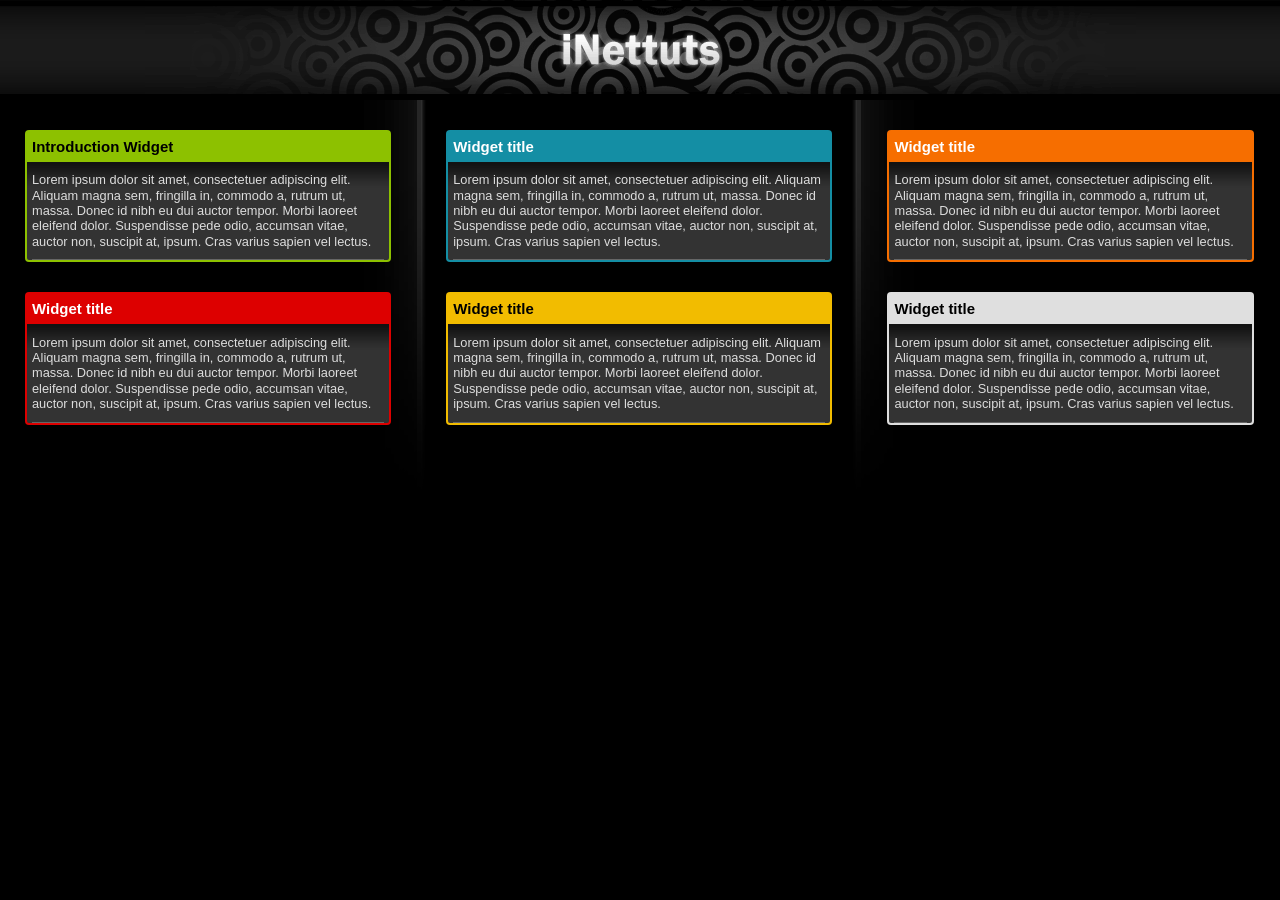
<file: CMS/inettuts/source/index.html>
<!DOCTYPE html PUBLIC "-//W3C//DTD XHTML 1.0 Strict//EN" "http://www.w3.org/TR/xhtml1/DTD/xhtml1-strict.dtd">
<html xmlns="http://www.w3.org/1999/xhtml" lang="en">
<head>
        <meta http-equiv="Content-Type" content="text/html; charset=UTF-8" />
        <title>iNettuts - Welcome!</title>
        
        <link href="inettuts.css" rel="stylesheet" type="text/css" />
</head>
<body>
    
    <div id="head">
        <h1>iNettuts</h1>
    </div>

    <div id="columns">
        
        <ul id="column1" class="column">
            <li class="widget color-green" id="intro">
                <div class="widget-head">
                    <h3>Introduction Widget</h3>
                </div>
                <div class="widget-content">
                    <p>Lorem ipsum dolor sit amet, consectetuer adipiscing elit. Aliquam magna sem, fringilla in, commodo a, rutrum ut, massa. Donec id nibh eu dui auctor tempor. Morbi laoreet eleifend dolor. Suspendisse pede odio, accumsan vitae, auctor non, suscipit at, ipsum. Cras varius sapien vel lectus.</p>
                </div>
            </li>
            <li class="widget color-red">  
                <div class="widget-head">
                    <h3>Widget title</h3>
                </div>
                <div class="widget-content">
                    <p>Lorem ipsum dolor sit amet, consectetuer adipiscing elit. Aliquam magna sem, fringilla in, commodo a, rutrum ut, massa. Donec id nibh eu dui auctor tempor. Morbi laoreet eleifend dolor. Suspendisse pede odio, accumsan vitae, auctor non, suscipit at, ipsum. Cras varius sapien vel lectus.</p>
                </div>
            </li>
        </ul>

        <ul id="column2" class="column">
            <li class="widget color-blue">  
                <div class="widget-head">
                    <h3>Widget title</h3>
                </div>
                <div class="widget-content">
                    <p>Lorem ipsum dolor sit amet, consectetuer adipiscing elit. Aliquam magna sem, fringilla in, commodo a, rutrum ut, massa. Donec id nibh eu dui auctor tempor. Morbi laoreet eleifend dolor. Suspendisse pede odio, accumsan vitae, auctor non, suscipit at, ipsum. Cras varius sapien vel lectus.</p>
                </div>
            </li>
            <li class="widget color-yellow">  
                <div class="widget-head">
                    <h3>Widget title</h3>
                </div>
                <div class="widget-content">
                    <p>Lorem ipsum dolor sit amet, consectetuer adipiscing elit. Aliquam magna sem, fringilla in, commodo a, rutrum ut, massa. Donec id nibh eu dui auctor tempor. Morbi laoreet eleifend dolor. Suspendisse pede odio, accumsan vitae, auctor non, suscipit at, ipsum. Cras varius sapien vel lectus.</p>
                </div>
            </li>
        </ul>
        
        <ul id="column3" class="column">
            <li class="widget color-orange">  
                <div class="widget-head">
                    <h3>Widget title</h3>
                </div>
                <div class="widget-content">
                    <p>Lorem ipsum dolor sit amet, consectetuer adipiscing elit. Aliquam magna sem, fringilla in, commodo a, rutrum ut, massa. Donec id nibh eu dui auctor tempor. Morbi laoreet eleifend dolor. Suspendisse pede odio, accumsan vitae, auctor non, suscipit at, ipsum. Cras varius sapien vel lectus.</p>
                </div>
            </li>
            <li class="widget color-white">  
                <div class="widget-head">
                    <h3>Widget title</h3>
                </div>
                <div class="widget-content">
                    <p>Lorem ipsum dolor sit amet, consectetuer adipiscing elit. Aliquam magna sem, fringilla in, commodo a, rutrum ut, massa. Donec id nibh eu dui auctor tempor. Morbi laoreet eleifend dolor. Suspendisse pede odio, accumsan vitae, auctor non, suscipit at, ipsum. Cras varius sapien vel lectus.</p>
                </div>
            </li>
            
        </ul>
        
    </div>
    
    
    <script type="text/javascript" src="http://jqueryjs.googlecode.com/files/jquery-1.2.6.min.js"></script>
    <script type="text/javascript" src="jquery-ui-personalized-1.6rc2.min.js"></script>
    <script type="text/javascript" src="inettuts.js"></script>

</body>
</html>
</file>
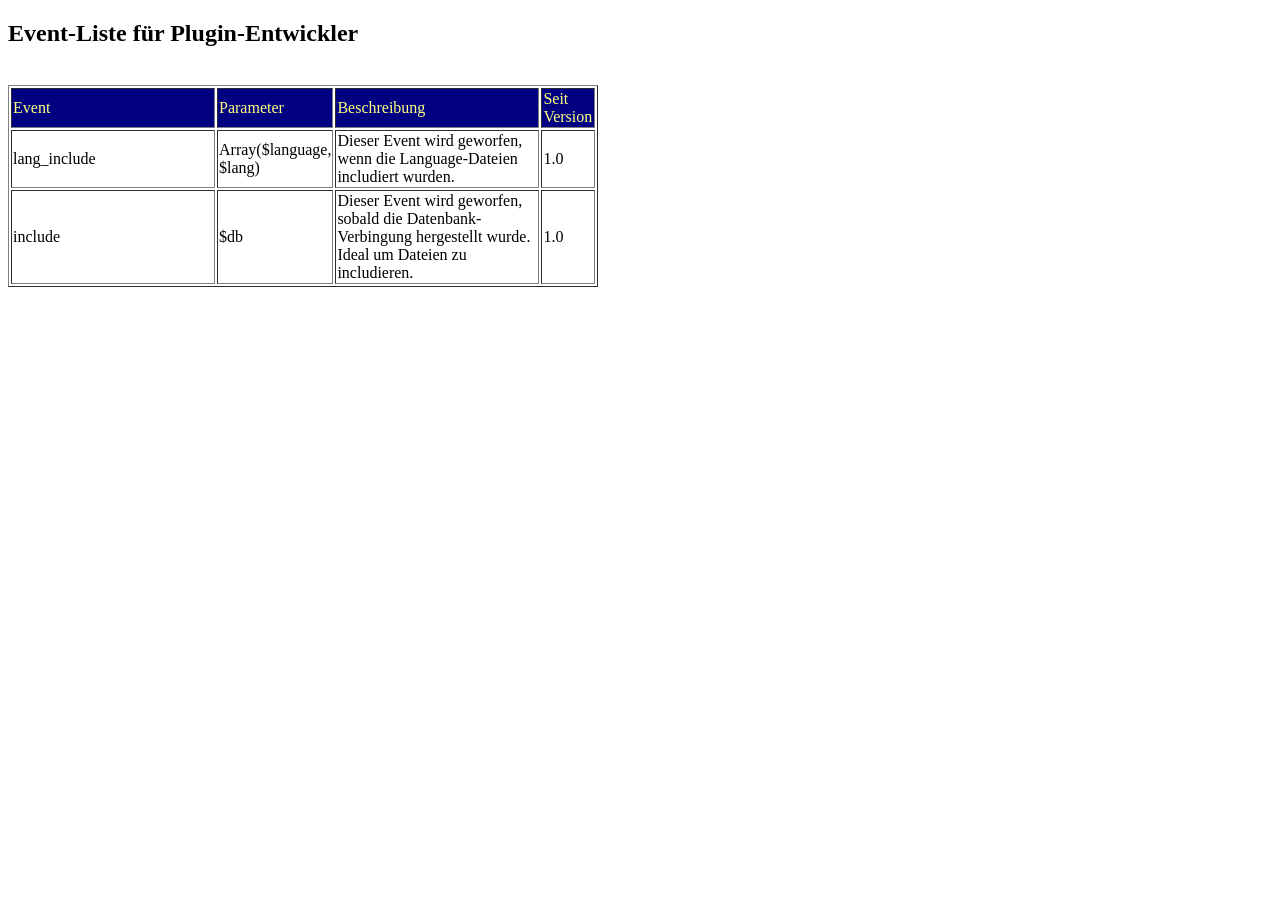
<file: docs/EventListe.html>
<!DOCTYPE html PUBLIC "-//W3C//DTD XHTML 1.0 Transitional//EN" "http://www.w3.org/TR/xhtml1/DTD/xhtml1-transitional.dtd">
<html xmlns="http://www.w3.org/1999/xhtml" xml:lang="de" lang="de">

<head>
    <title>Event-Liste f&uuml;r Plugin-Entwickler</title>

    <meta http-equiv="content-type" content="text/html; charset=ISO-8859-1" />
    <meta name="description" content="Event-Liste f&uuml;r Plugin-Entwickler" />
    <meta name="author" content="" />
    <meta name="keywords" content="" />
</head>
<body>

<h2>Event-Liste f&uuml;r Plugin-Entwickler</h2><br />

<table border="1">
    <tr style="background-color:#000080; color:#FFFF7F; ">
        <td width="200">Event</td>
        <td width="100">Parameter</td>
        <td width="200">Beschreibung</td>
        <td width="50">Seit Version</td>
    </tr>
    <tr>
        <td>lang_include</td>
        <td>Array($language, $lang)</td>
        <td>Dieser Event wird geworfen, wenn die Language-Dateien includiert wurden.</td>
        <td>1.0</td>
    </tr>
    <tr>
        <td>include</td>
        <td>$db</td>
        <td>Dieser Event wird geworfen, sobald die Datenbank-Verbingung hergestellt wurde.<br />Ideal um Dateien zu includieren.</td>
        <td>1.0</td>
    </tr>
</table>

</body>
</html>
</file>
<file: CMS/inettuts/source/inettuts.css>
/* Reset */
body,img,p,h1,h2,h3,h4,h5,h6,ul,ol {margin:0; padding:0; list-style:none; border:none;}
/* End Reset */

body {font-size:0.8em; font-family:Arial,Verdana,Sans-Serif; background: #000;}
a {color:white;}

/* Colors */
.color-yellow {background:#f2bc00;}
.color-red    {background:#dd0000;}
.color-blue   {background:#148ea4;}
.color-white  {background:#dfdfdf;}
.color-orange {background:#f66e00;}
.color-green  {background:#8dc100;}
.color-yellow h3,
.color-white h3,
.color-green h3
	{color:#000;}
.color-red h3,
.color-blue h3,
.color-orange h3
	{color:#FFF;}
/* End Colors */

/* Head section */
#head {
    background: #000 url(img/head-bg.png) repeat-x;
    height: 100px;
}
#head h1 {
    line-height: 100px;
    color: #FFF;
    text-align: center;
    background: url(img/inettuts.png) no-repeat center;
    text-indent: -9999em
}
/* End Head Section */

/* Columns section */
#columns .column {
    float: left;
    width: 33.3%;
		/* Min-height: */
		min-height: 400px;
		height: auto !important; 
		height: 400px;
}

/* Column dividers (background-images) : */
	#columns #column1 { background: url(img/column-bg-left.png) no-repeat right top; }
	#columns #column3 { background: url(img/column-bg-right.png) no-repeat left top; }
	
#columns #column1 .widget { margin: 30px 35px 0 25px; }
#columns #column3 .widget { margin: 30px 25px 0 35px; }
#columns .widget {
    margin: 30px 20px 0 20px;
    padding: 2px;
    -moz-border-radius: 4px;
    -webkit-border-radius: 4px;
}
#columns .widget .widget-head {
    color: #000;
    overflow: hidden;
    width: 100%;
    height: 30px;
    line-height: 30px;
}
#columns .widget .widget-head h3 {
    padding: 0 5px;
    float: left;
}
#columns .widget .widget-content {
    background: #333 url(img/widget-content-bg.png) repeat-x;
    padding: 0 5px;
    color: #DDD;
    -moz-border-radius-bottomleft: 2px;
    -moz-border-radius-bottomright: 2px;
    -webkit-border-bottom-left-radius: 2px;
    -webkit-border-bottom-right-radius: 2px;
    line-height: 1.2em;
    overflow: hidden;
}
#columns .widget .widget-content p {
    padding: 0.8em 0;
    border-bottom: 1px solid #666;
}
#columns .widget .widget-content img {
    float: right;
    margin: 10px;
    border: 1px solid #FFF;
}
#columns .widget .widget-content pre {
    padding: 0.5em 5px;
    color: #EEE;
    font-size: 12px;
}
#columns .widget .widget-content ul {
    padding: 5px 0 5px 20px;
    list-style: disc;
}
#columns .widget .widget-content ul li {padding: 3px 0;}
#columns .widget .widget-content ul.images {
    padding: 7px 0 0 0;
    list-style: none;
    height: 1%;
}
#columns .widget .widget-content ul.images li {
    display: inline;
    float: left;
}
#columns .widget .widget-content ul.images img {
    display: inline;
    float: left;
    margin: 0 0 7px 7px;
}
/* End Columns section */
</file>
